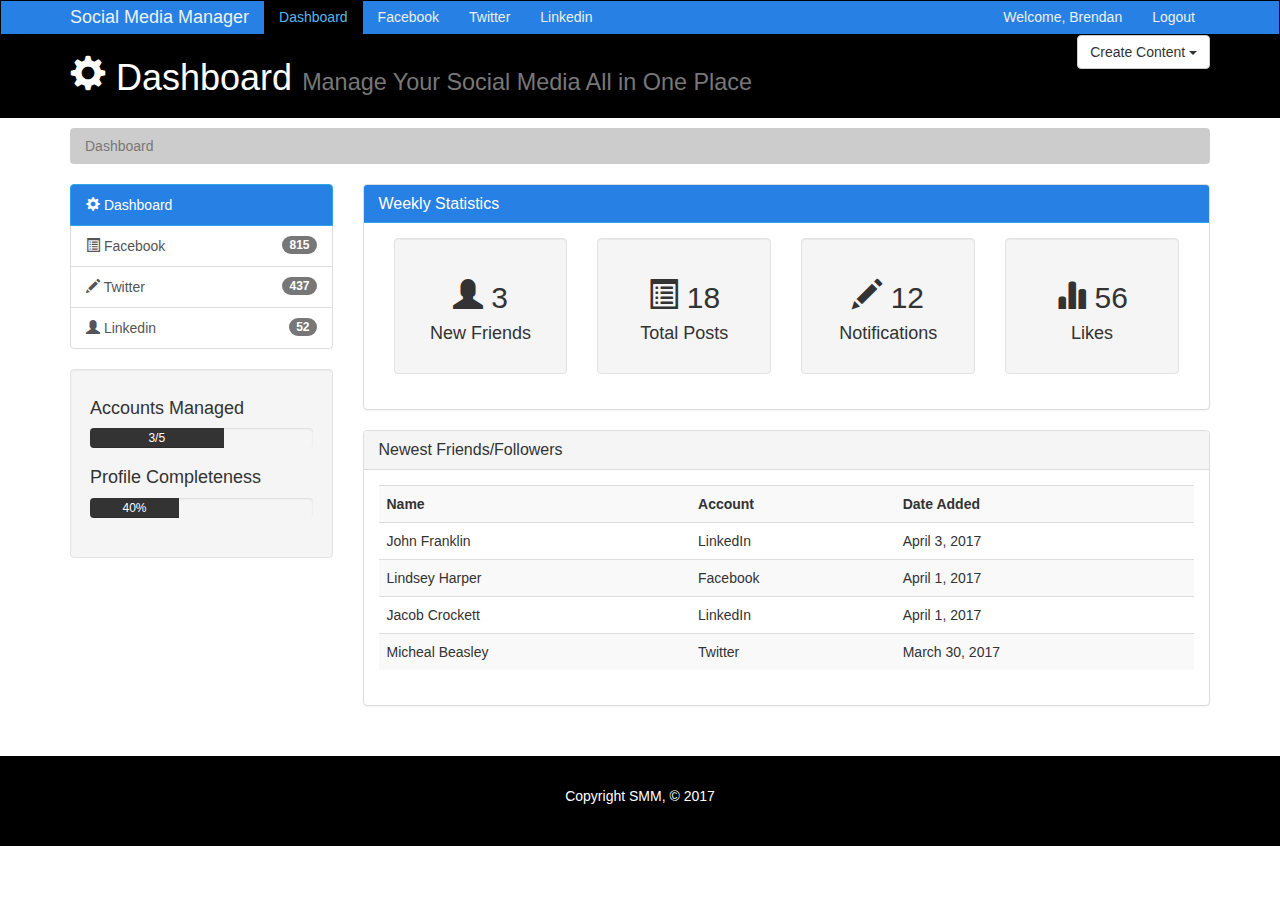
<file: index.html>
<!DOCTYPE html>
<html>
  <head>
    <meta charset="utf-8">
    <meta http-equiv="X-UA-Compatible" content="IE=edge">
    <meta name="viewport" content="width=device-width, initial-scale=1">
    <link href="https://maxcdn.bootstrapcdn.com/bootstrap/3.3.7/css/bootstrap.min.css" rel="stylesheet">
    <link href="https://fonts.googleapis.com/css?family=Oswald:400,600" rel="stylesheet">
    <link href="https://maxcdn.bootstrapcdn.com/font-awesome/4.7.0/css/font-awesome.min.css" rel="stylesheet">
        <link href="css/style.css" rel="stylesheet">
    <script src="https://cdn.ckeditor.com/4.6.2/standard/ckeditor.js"></script>
    <title>Social Media Manager | Dashboard</title>

  </head>

  <body>
    <!-- Navbar-->
    <nav class="navbar navbar-default">
      <div class="container">
        <div class="navbar-header">
          <button type="button" class="navbar-toggle collapsed" data-toggle="collapse"
           data-target="#navbar">
             <span class="sr-only">Toggle navigation</span>
             <span class="icon-bar"></span>
             <span class="icon-bar"></span>
             <span class="icon-bar"></span>
         </button>
         <a class="navbar-brand" href="#">Social Media Manager</a>
       </div>
       <div id="navbar" class="collapse navbar-collapse">
          <ul class="nav navbar-nav">
            <li class="active"><a href="index.html">Dashboard</a></li>
            <li><a href="facebook.html">Facebook</a></li>
            <li><a href="twitter.html">Twitter</a></li>
            <li><a href="linkedin.html">Linkedin</a></li>
          </ul>
          <ul class="nav navbar-nav navbar-right">
            <li><a href="index.html">Welcome, Brendan</a></li>
            <li><a href="login.html">Logout</a></li>
          </ul>
        </div>
      </div>
    </nav>

<!-- Header -->
  <header id="header">
    <div class="container">
      <div class="row">
        <div class="col-md-10">
          <h1><span class="glyphicon glyphicon-cog" aria-hidden="true"></span> Dashboard <small>Manage Your Social Media All in One Place</small></h1>
        </div>
        <div class="col-md-2">
          <div class="dropdown">
            <button class="btn btn-default dropdown-toggle" type="button" id="dropdownMenu1" data-toggle="dropdown" aria-haspopup="true" aria-expanded="true">
              Create Content
              <span class="caret"></span>
            </button>
            <ul class="dropdown-menu" aria-labelledby="dropdownMenu1">
              <li><a type="button" data-toggle="modal" data-target="#addPage">Facebook Post</a></li>
              <li><a href="#">Twitter Post</a></li>
              <li><a href="#">LinkedIn Post</a></li>
            </ul>
          </div>
        </div>
      </div>
    </div>
  </header>

<!-- Breadcrumb -->
<section id="breadcrumb">
  <div class="container">
    <ol class="breadcrumb">
      <li class="active">Dashboard</li>
    </ol>
  </div>
</section>

<!-- Main Area -->
<section id="main">
  <div class="container">
    <div class="row">
      <div class="col-md-3">
        <div class="list-group">
          <a href="#" class="list-group-item active main-color-bg">
            <span class="glyphicon glyphicon-cog" aria-hidden="true"></span> Dashboard
          </a>
          <a href="facebook.html" class="list-group-item"><span class="glyphicon glyphicon-list-alt" aria-hidden="true"></span> Facebook <span class="badge">815</a>
          <a href="twitter.html" class="list-group-item"><span class="glyphicon glyphicon-pencil" aria-hidden="true"></span> Twitter <span class="badge">437</a>
          <a href="linkedin.html" class="list-group-item"><span class="glyphicon glyphicon-user" aria-hidden="true"></span> Linkedin<span class="badge">52</a>
        </div>

        <div class="well">
          <h4>Accounts Managed</h4>
          <div class="progress">
            <div class="progress-bar" role="progressbar" aria-valuenow="60" aria-valuemin="0" aria-valuemax="100" style="width: 60%;">
              3/5
            </div>
          </div>
          <h4>Profile Completeness</h4>
          <div class="progress">
            <div class="progress-bar" role="progressbar" aria-valuenow="40" aria-valuemin="0" aria-valuemax="100" style="width: 40%;">
              40%
            </div>
          </div>

        </div>

      </div>
      <div class="col-md-9">
        <!-- Weekly Statistics -->
        <div class="panel panel-default">
          <div class="panel-heading main-color-bg">
            <h3 class="panel-title">Weekly Statistics</h3>
          </div>
          <div class="panel-body">
          <div class="col-md-3">
              <div class="well dash-box">
                <h2><span class="glyphicon glyphicon-user" aria-hidden="true"></span> 3</h2>
                <h4>New Friends</h4>
              </div>
          </div>
          <div class="col-md-3">
              <div class="well dash-box">
                <h2><span class="glyphicon glyphicon-list-alt" aria-hidden="true"></span> 18</h2>
                <h4>Total Posts</h4>
              </div>
          </div>
          <div class="col-md-3">
              <div class="well dash-box">
                <h2><span class="glyphicon glyphicon-pencil" aria-hidden="true"></span> 12</h2>
                <h4>Notifications</h4>
              </div>
          </div>
          <div class="col-md-3">
              <div class="well dash-box">
                <h2><span class="glyphicon glyphicon-stats" aria-hidden="true"></span> 56</h2>
                <h4>Likes</h4>
              </div>
          </div>
        </div>
      </div>
      <!-- Newest Friends -->
        <div class="panel panel-default">
          <div class="panel-heading">
            <h3 class="panel-title">Newest Friends/Followers</h3>
          </div>
          <div class="panel-body">
            <table class= "table table-striped table-hover">
              <tr>
                <th>Name</th>
                <th>Account</th>
                <th>Date Added</th>
              </tr>
              <tr>
                <td>John Franklin</td>
                <td>LinkedIn</td>
                <td>April 3, 2017</td>
              </tr>
              <tr>
                <td>Lindsey Harper</td>
                <td>Facebook</td>
                <td>April 1, 2017</td>
              </tr>
              <tr>
                <td>Jacob Crockett</td>
                <td>LinkedIn</td>
                <td>April 1, 2017</td>
              </tr>
              <tr>
                <td>Micheal Beasley</td>
                <td>Twitter</td>
                <td>March 30, 2017</td>
              </tr>
            </table>
          </div>
      </div>
  </div>
</section>

<footer id="footer">
  <p>Copyright SMM, &copy; 2017</p>
</footer>
      <!-- Modals -->

      <!-- Add Page -->
      <div class="modal fade" id="addPage" tabindex="-1" role="dialog" aria-labelledby="myModalLabel">
        <div class="modal-dialog" role="document">
          <div class="modal-content">
            <form>
            <div class="modal-header">
              <button type="button" class="close" data-dismiss="modal" aria-label="Close"><span aria-hidden="true">&times;</span></button>
              <h4 class="modal-title" id="myModalLabel">Add Page</h4>
            </div>
            <div class="modal-body">
              <div class="form-group">
                <label>Page Title</label>
                <input type="text" class="form-control" placeholder="Page Title">
              </div>
              <div class="form-group">
                <label>Page Body</label>
                <textarea name="editor1" class="form-control" placeholder="Page Body"></textarea>
              </div>
              <div class="checkbox">
                <label>
                  <input type="checkbox"> Published
                </label>
              </div>
              <div class="form-group">
                <label>Link</label>
                <input type="text" class="form-control" placeholder="Add link here">
              </div>

            </div>
            <div class="modal-footer">
              <button type="button" class="btn btn-default" data-dismiss="modal">Close</button>
              <button type="button" class="btn btn-primary">Save changes</button>
            </div>
          </form>
          </div>
        </div>
</div>







<script>
    CKEDITOR.replace( 'editor1' );
</script>
  <script
    src="https://code.jquery.com/jquery-3.2.1.min.js"
    integrity="sha256-hwg4gsxgFZhOsEEamdOYGBf13FyQuiTwlAQgxVSNgt4="
    crossorigin="anonymous"></script>
<script src="https://maxcdn.bootstrapcdn.com/bootstrap/3.3.7/js/bootstrap.min.js" integrity="sha384-Tc5IQib027qvyjSMfHjOMaLkfuWVxZxUPnCJA7l2mCWNIpG9mGCD8wGNIcPD7Txa" crossorigin="anonymous"></script>
  </body>
</html>
</file>
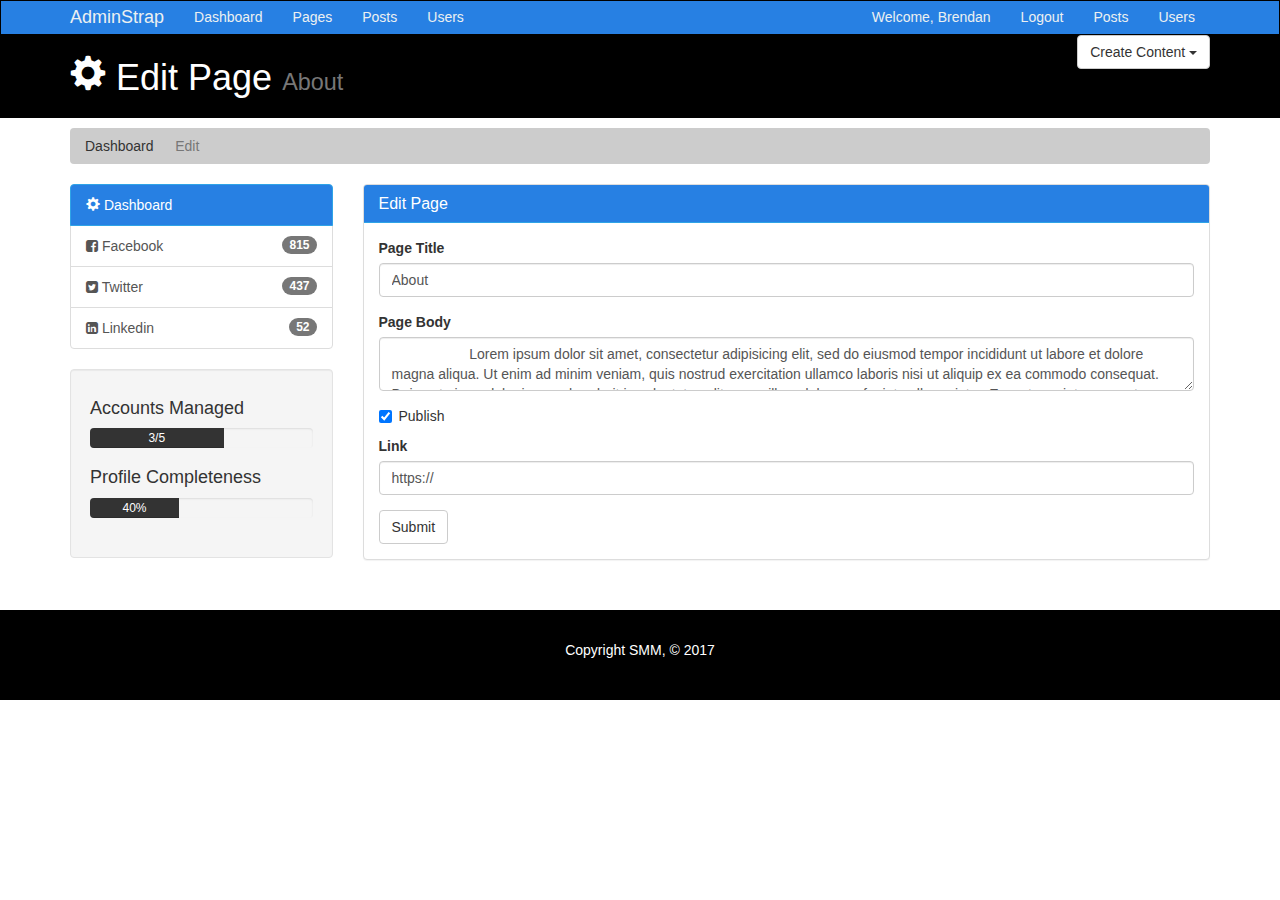
<file: edit.html>
<!DOCTYPE html>
<html>
  <head>
    <meta charset="utf-8">
    <meta http-equiv="X-UA-Compatible" content="IE=edge">
    <meta name="viewport" content="width=device-width, initial-scale=1">
    <link href="https://maxcdn.bootstrapcdn.com/bootstrap/3.3.7/css/bootstrap.min.css" rel="stylesheet">
    <link href="https://fonts.googleapis.com/css?family=Oswald:400,600" rel="stylesheet">
    <link href="https://maxcdn.bootstrapcdn.com/font-awesome/4.7.0/css/font-awesome.min.css" rel="stylesheet">
        <link href="css/style.css" rel="stylesheet">
    <script src="https://cdn.ckeditor.com/4.6.2/standard/ckeditor.js"></script>
    <title>Admin Area | Edit Page</title>

  </head>

  <body>
    <!-- Navbar-->
    <nav class="navbar navbar-default">
      <div class="container">
        <div class="navbar-header">
          <button typer="button" class="navbar-toggle collapsed" data-toggle="collapse"
           data-target="#navbar">
             <span class="sr-only">Toggle navigation</span>
             <span class="icon-bar"></span>
             <span class="icon-bar"></span>
             <span class="icon-bar"></span>
         </button>
         <a class="navbar-brand" href="#">AdminStrap</a>
       </div>
       <div id="navbar" class="collapse navbar-collapse">
          <ul class="nav navbar-nav">
            <li><a href="index.html">Dashboard</a></li>
            <li><a href="pages.html">Pages</a></li>
            <li><a href="posts.html">Posts</a></li>
            <li><a href="users.html">Users</a></li>
          </ul>
          <ul class="nav navbar-nav navbar-right">
            <li><a href="index.html">Welcome, Brendan</a></li>
            <li><a href="login.html">Logout</a></li>
            <li><a href="posts.html">Posts</a></li>
            <li><a href="users.html">Users</a></li>
          </ul>
        </div>
      </div>
    </nav>

<!-- Header -->
  <header id="header">
    <div class="container">
      <div class="row">
        <div class="col-md-10">
          <h1><span class="glyphicon glyphicon-cog" aria-hidden="true"></span> Edit Page <small> About</small></h1>
        </div>
        <div class="col-md-2">
          <div class="dropdown">
            <button class="btn btn-default dropdown-toggle" type="button" id="dropdownMenu1" data-toggle="dropdown" aria-haspopup="true" aria-expanded="true">
              Create Content
              <span class="caret"></span>
            </button>
            <ul class="dropdown-menu" aria-labelledby="dropdownMenu1">
              <li><a type="button" data-toggle="modal" data-target="#addPage">Facebook Post</a></li>
              <li><a type="button" data-toggle="modal" data-target="#addPage">Twitter Post</a></li>
              <li><a type="button" data-toggle="modal" data-target="#addPage">LinkedIn Post</a></li>
            </ul>
          </div>
        </div>
      </div>
    </div>
  </header>

<!-- Breadcrumb -->
<section id="breadcrumb">
  <div class="container">
    <ol class="breadcrumb">
      <li><a href="index.html">Dashboard</a></li>
      <li class="active">Edit</li>
    </ol>
  </div>
</section>

<!-- Main Area -->
<section id="main">
  <div class="container">
    <div class="row">
      <div class="col-md-3">
        <div class="list-group">
          <a href="#" class="list-group-item active main-color-bg">
            <span class="glyphicon glyphicon-cog" aria-hidden="true"></span> Dashboard
          </a>
          <a href="facebook.html" class="list-group-item"><i class="fa fa-facebook-square" aria-hidden="true"></i> Facebook <span class="badge">815</a>
          <a href="twitter.html" class="list-group-item"><i class="fa fa-twitter-square" aria-hidden="true"></i> Twitter <span class="badge">437</a>
          <a href="linkedin.html" class="list-group-item"><i class="fa fa-linkedin-square" aria-hidden="true"></i> Linkedin<span class="badge">52</a>
        </div>

        <div class="well">
          <h4>Accounts Managed</h4>
          <div class="progress">
            <div class="progress-bar" role="progressbar" aria-valuenow="60" aria-valuemin="0" aria-valuemax="100" style="width: 60%;">
              3/5
            </div>
          </div>
          <h4>Profile Completeness</h4>
          <div class="progress">
            <div class="progress-bar" role="progressbar" aria-valuenow="40" aria-valuemin="0" aria-valuemax="100" style="width: 40%;">
              40%
            </div>
          </div>

        </div>

      </div>
      <div class="col-md-9">
        <!-- Website Overview -->
        <div class="panel panel-default">
          <div class="panel-heading main-color-bg">
            <h3 class="panel-title">Edit Page</h3>
          </div>
          <div class="panel-body">
            <form>
              <div class="form-group">
                <label>Page Title</label>
                <input type="text" class="form-control" placeholder="Page Title" value="About">
              </div>
              <div class="form-group">
                <label>Page Body</label>
                <textarea name="editor1" class="form-control" placeholder="Page Body">
                    Lorem ipsum dolor sit amet, consectetur adipisicing elit, sed do eiusmod tempor incididunt ut labore et dolore magna aliqua. Ut enim ad minim veniam, quis nostrud exercitation ullamco laboris nisi ut aliquip ex ea commodo consequat. Duis aute irure dolor in reprehenderit in voluptate velit esse cillum dolore eu fugiat nulla pariatur. Excepteur sint occaecat cupidatat non proident, sunt in culpa qui officia deserunt mollit anim id est laborum.
                </textarea>

              </div>
              <div class="checkbox">
                <label>
                  <input type="checkbox" checked> Publish
                </label>
              </div>
              <div class="form-group">
                <label>Link</label>
                <input type="text" class="form-control" placeholder="Add Link" value="https:// ">
              </div>
              <input type="submit" class="btn btn-default" value="Submit">
            </form>
          </div>
        </div>
      </div>
</section>

      <!-- Modals -->
      <footer id="footer">
        <p>Copyright SMM, &copy; 2017</p>
      </footer>
      <!-- Add Page -->
      <div class="modal fade" id="addPage" tabindex="-1" role="dialog" aria-labelledby="myModalLabel">
        <div class="modal-dialog" role="document">
          <div class="modal-content">
            <form>
            <div class="modal-header">
              <button type="button" class="close" data-dismiss="modal" aria-label="Close"><span aria-hidden="true">&times;</span></button>
              <h4 class="modal-title" id="myModalLabel">Create Post</h4>
            </div>
            <div class="modal-body">
              <div class="form-group">
                <label>Post Title</label>
                <input type="text" class="form-control" placeholder="Page Title">
              </div>
              <div class="form-group">
                <label>Content</label>
                <textarea name="editor1" class="form-control" placeholder="Page Body"></textarea>
              </div>
              <div class="checkbox">
                <label>
                  <input type="checkbox"> Publish
                </label>
              </div>
              <div class="form-group">
                <label>Link</label>
                <input type="text" class="form-control" placeholder="Add link here...">
              </div>

            </div>
            <div class="modal-footer">
              <button type="button" class="btn btn-default" data-dismiss="modal">Close</button>
              <button type="button" class="btn btn-primary">Save changes</button>
            </div>
          </form>
          </div>
        </div>
</div>







<script>
    CKEDITOR.replace( 'editor1' );
</script>
  <script
    src="https://code.jquery.com/jquery-3.2.1.min.js"
    integrity="sha256-hwg4gsxgFZhOsEEamdOYGBf13FyQuiTwlAQgxVSNgt4="
    crossorigin="anonymous"></script>
<script src="https://maxcdn.bootstrapcdn.com/bootstrap/3.3.7/js/bootstrap.min.js" integrity="sha384-Tc5IQib027qvyjSMfHjOMaLkfuWVxZxUPnCJA7l2mCWNIpG9mGCD8wGNIcPD7Txa" crossorigin="anonymous"></script>
  </body>
</html>
</file>
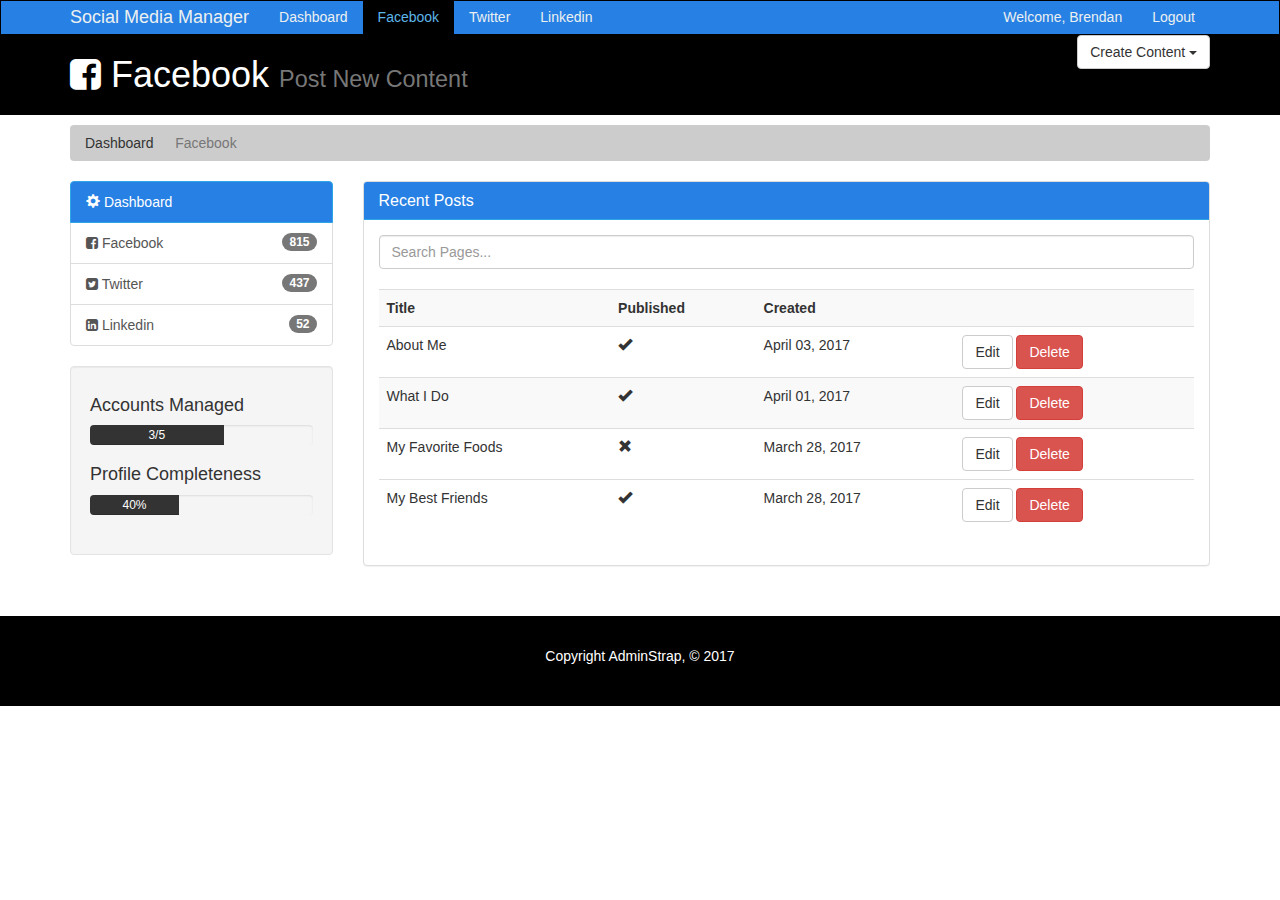
<file: facebook.html>
<!DOCTYPE html>
<html>
  <head>
    <meta charset="utf-8">
    <meta http-equiv="X-UA-Compatible" content="IE=edge">
    <meta name="viewport" content="width=device-width, initial-scale=1">
    <link href="https://maxcdn.bootstrapcdn.com/bootstrap/3.3.7/css/bootstrap.min.css" rel="stylesheet">
    <link href="https://fonts.googleapis.com/css?family=Oswald:400,600" rel="stylesheet">
    <link href="https://maxcdn.bootstrapcdn.com/font-awesome/4.7.0/css/font-awesome.min.css" rel="stylesheet">
        <link href="css/style.css" rel="stylesheet">
    <script src="https://cdn.ckeditor.com/4.6.2/standard/ckeditor.js"></script>
    <title>Admin Area | Pages</title>

  </head>

  <body>
    <!-- Navbar-->
    <nav class="navbar navbar-default">
      <div class="container">
        <div class="navbar-header">
          <button typer="button" class="navbar-toggle collapsed" data-toggle="collapse"
           data-target="#navbar">
             <span class="sr-only">Toggle navigation</span>
             <span class="icon-bar"></span>
             <span class="icon-bar"></span>
             <span class="icon-bar"></span>
         </button>
         <a class="navbar-brand" href="#">Social Media Manager</a>
       </div>
       <div id="navbar" class="collapse navbar-collapse">
          <ul class="nav navbar-nav">
            <li><a href="index.html">Dashboard</a></li>
            <li class="active"><a href="pages.html">Facebook</a></li>
            <li><a href="twitter.html">Twitter</a></li>
            <li><a href="linkedin.html">Linkedin</a></li>
          </ul>
          <ul class="nav navbar-nav navbar-right">
            <li><a href="index.html">Welcome, Brendan</a></li>
            <li><a href="login.html">Logout</a></li>
          </ul>
        </div>
      </div>
    </nav>

<!-- Header -->
  <header id="header">
    <div class="container">
      <div class="row">
        <div class="col-md-10">
          <h1><i class= "fa fa-facebook-square" aria-hidden="true"></i> Facebook <small> Post New Content</small></h1>
        </div>
        <div class="col-md-2">
          <div class="dropdown">
            <button class="btn btn-default dropdown-toggle" type="button" id="dropdownMenu1" data-toggle="dropdown" aria-haspopup="true" aria-expanded="true">
              Create Content
              <span class="caret"></span>
            </button>
            <ul class="dropdown-menu" aria-labelledby="dropdownMenu1">
              <li><a type="button" data-toggle="modal" data-target="#addPage">Facebook Post</a></li>
              <li><a type="button" data-toggle="modal" data-target="#addPage">Twitter Post</a></li>
              <li><a type="button" data-toggle="modal" data-target="#addPage">LinkedIn Post</a></li>
            </ul>
          </div>
        </div>
      </div>
    </div>
  </header>

<!-- Breadcrumb -->
<section id="breadcrumb">
  <div class="container">
    <ol class="breadcrumb">
      <li><a href="index.html">Dashboard</a></li>
      <li class="active">Facebook</li>
    </ol>
  </div>
</section>

<!-- Main Area -->
<section id="main">
  <div class="container">
    <div class="row">
      <div class="col-md-3">
        <div class="list-group">
          <a href="#" class="list-group-item active main-color-bg">
            <span class="glyphicon glyphicon-cog" aria-hidden="true"></span> Dashboard
          </a>
          <a href="facebook.html" class="list-group-item"><i class="fa fa-facebook-square" aria-hidden="true"></i> Facebook <span class="badge">815</a>
          <a href="twitter.html" class="list-group-item"><i class="fa fa-twitter-square" aria-hidden="true"></i> Twitter <span class="badge">437</a>
          <a href="linkedin.html" class="list-group-item"><i class="fa fa-linkedin-square" aria-hidden="true"></i> Linkedin<span class="badge">52</a>
        </div>

        <div class="well">
          <h4>Accounts Managed</h4>
          <div class="progress">
            <div class="progress-bar" role="progressbar" aria-valuenow="60" aria-valuemin="0" aria-valuemax="100" style="width: 60%;">
              3/5
            </div>
          </div>
          <h4>Profile Completeness</h4>
          <div class="progress">
            <div class="progress-bar" role="progressbar" aria-valuenow="40" aria-valuemin="0" aria-valuemax="100" style="width: 40%;">
              40%
            </div>
          </div>

        </div>

      </div>
      <div class="col-md-9">
        <!-- Website Overview -->
        <div class="panel panel-default">
          <div class="panel-heading main-color-bg">
            <h3 class="panel-title">Recent Posts</h3>
          </div>
          <div class="panel-body">
              <div class="row">
                <div class="col-md-12">
                  <input class="form-control" type="text" placeholder="Search Pages...">
        </div>
      </div>
      <br>
      <table class= "table table-striped table-hover">
        <tr>
          <th>Title</th>
          <th>Published</th>
          <th>Created</th>
          <th></th>
        </tr>
        <tr>
          <td>About Me</td>
          <td><span class="glyphicon glyphicon-ok" aria-hidden="true"></span></td>
          <td>April 03, 2017</td>
          <td><a class="btn btn-default" href="edit.html">Edit</a> <a class="btn btn-danger" href="#">Delete</a></td>
        </tr>
        <tr>
          <td>What I Do</td>
          <td><span class="glyphicon glyphicon-ok" aria-hidden="true"></span></td>
          <td>April 01, 2017</td>
          <td><a class="btn btn-default" href="edit.html">Edit</a> <a class="btn btn-danger" href="#">Delete</a></td>
        </tr>
        <tr>
          <td>My Favorite Foods</td>
          <td><span class="glyphicon glyphicon-remove" aria-hidden="true"></span></td>
          <td>March 28, 2017</td>
          <td><a class="btn btn-default" href="edit.html">Edit</a> <a class="btn btn-danger" href="#">Delete</a></td>
        </tr>
        <tr>
          <tr>
            <td>My Best Friends</td>
            <td><span class="glyphicon glyphicon-ok" aria-hidden="true"></span></td>
            <td>March 28, 2017</td>
            <td><a class="btn btn-default" href="edit.html">Edit</a> <a class="btn btn-danger" href="#">Delete</a></td>
          </tr>
      </table>
    </div>
  </div>
</section>

      <!-- Modals -->
      <footer id="footer">
        <p>Copyright AdminStrap, &copy; 2017</p>
      </footer>
      <!-- Add Page -->
      <div class="modal fade" id="addPage" tabindex="-1" role="dialog" aria-labelledby="myModalLabel">
        <div class="modal-dialog" role="document">
          <div class="modal-content">
            <form>
            <div class="modal-header">
              <button type="button" class="close" data-dismiss="modal" aria-label="Close"><span aria-hidden="true">&times;</span></button>
              <h4 class="modal-title" id="myModalLabel">Create Post</h4>
            </div>
            <div class="modal-body">
              <div class="form-group">
                <label>Post Title</label>
                <input type="text" class="form-control" placeholder="Page Title">
              </div>
              <div class="form-group">
                <label>Content</label>
                <textarea name="editor1" class="form-control" placeholder="Page Body"></textarea>
              </div>
              <div class="checkbox">
                <label>
                  <input type="checkbox"> Publish
                </label>
              </div>
              <div class="form-group">
                <label>Link</label>
                <input type="text" class="form-control" placeholder="Add link here...">
              </div>

            </div>
            <div class="modal-footer">
              <button type="button" class="btn btn-default" data-dismiss="modal">Close</button>
              <button type="button" class="btn btn-primary">Save changes</button>
            </div>
          </form>
          </div>
        </div>
</div>







<script>
    CKEDITOR.replace( 'editor1' );
</script>
  <script
    src="https://code.jquery.com/jquery-3.2.1.min.js"
    integrity="sha256-hwg4gsxgFZhOsEEamdOYGBf13FyQuiTwlAQgxVSNgt4="
    crossorigin="anonymous"></script>
<script src="https://maxcdn.bootstrapcdn.com/bootstrap/3.3.7/js/bootstrap.min.js" integrity="sha384-Tc5IQib027qvyjSMfHjOMaLkfuWVxZxUPnCJA7l2mCWNIpG9mGCD8wGNIcPD7Txa" crossorigin="anonymous"></script>
  </body>
</html>
</file>
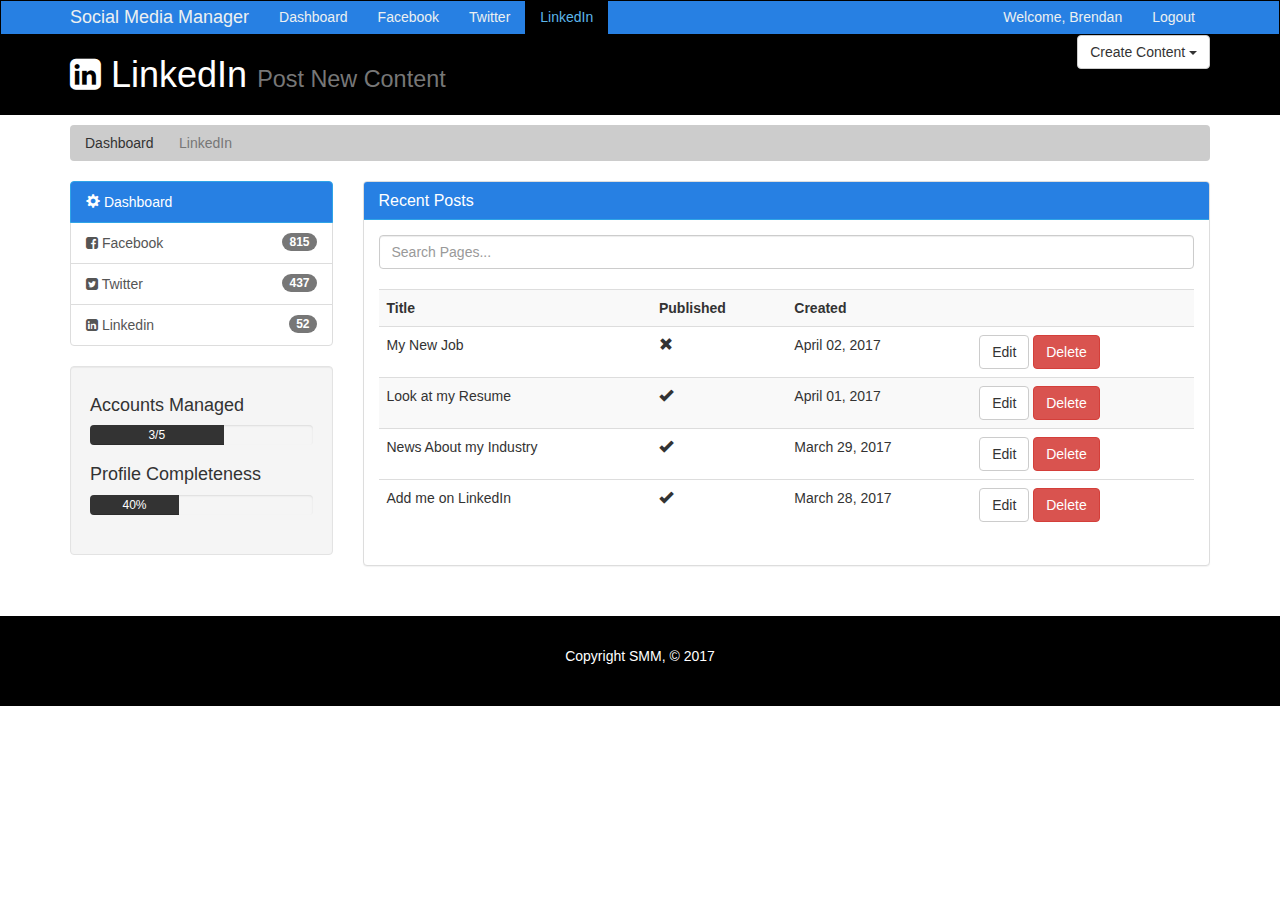
<file: linkedin.html>
<!DOCTYPE html>
<html>
  <head>
    <meta charset="utf-8">
    <meta http-equiv="X-UA-Compatible" content="IE=edge">
    <meta name="viewport" content="width=device-width, initial-scale=1">
    <link href="https://maxcdn.bootstrapcdn.com/bootstrap/3.3.7/css/bootstrap.min.css" rel="stylesheet">
    <link href="https://fonts.googleapis.com/css?family=Oswald:400,600" rel="stylesheet">
    <link href="https://maxcdn.bootstrapcdn.com/font-awesome/4.7.0/css/font-awesome.min.css" rel="stylesheet">
        <link href="css/style.css" rel="stylesheet">
    <script src="https://cdn.ckeditor.com/4.6.2/standard/ckeditor.js"></script>
    <title>Social Media Manager | Twitter</title>

  </head>

  <body>
    <!-- Navbar-->
    <nav class="navbar navbar-default">
      <div class="container">
        <div class="navbar-header">
          <button typer="button" class="navbar-toggle collapsed" data-toggle="collapse"
           data-target="#navbar">
             <span class="sr-only">Toggle navigation</span>
             <span class="icon-bar"></span>
             <span class="icon-bar"></span>
             <span class="icon-bar"></span>
         </button>
         <a class="navbar-brand" href="#">Social Media Manager</a>
       </div>
       <div id="navbar" class="collapse navbar-collapse">
          <ul class="nav navbar-nav">
            <li><a href="index.html">Dashboard</a></li>
            <li><a href="facebook.html">Facebook</a></li>
            <li><a href="twitter.html">Twitter</a></li>
            <li class="active"><a href="linkedin.html">LinkedIn</a></li>
          </ul>
          <ul class="nav navbar-nav navbar-right">
            <li><a href="index.html">Welcome, Brendan</a></li>
            <li><a href="login.html">Logout</a></li>
          </ul>
        </div>
      </div>
    </nav>

<!-- Header -->
  <header id="header">
    <div class="container">
      <div class="row">
        <div class="col-md-10">
          <h1><i class= "fa fa-linkedin-square" aria-hidden="true"></i> LinkedIn <small> Post New Content</small></h1>
        </div>
        <div class="col-md-2">
          <div class="dropdown">
            <button class="btn btn-default dropdown-toggle" type="button" id="dropdownMenu1" data-toggle="dropdown" aria-haspopup="true" aria-expanded="true">
              Create Content
              <span class="caret"></span>
            </button>
            <ul class="dropdown-menu" aria-labelledby="dropdownMenu1">
              <li><a type="button" data-toggle="modal" data-target="#addPage">Facebook Post</a></li>
              <li><a href="#addPage">Twitter Post</a></li>
              <li><a href="#addPage">LinkedIn Post</a></li>
            </ul>
          </div>
        </div>
      </div>
    </div>
  </header>

<!-- Breadcrumb -->
<section id="breadcrumb">
  <div class="container">
    <ol class="breadcrumb">
      <li><a href="index.html">Dashboard</a></li>
      <li class="active"> LinkedIn</li>
    </ol>
  </div>
</section>

<!-- Main Area -->
<section id="main">
  <div class="container">
    <div class="row">
      <div class="col-md-3">
        <div class="list-group">
          <a href="#" class="list-group-item active main-color-bg">
            <span class="glyphicon glyphicon-cog" aria-hidden="true"></span> Dashboard
          </a>
          <a href="facebook.html" class="list-group-item"><i class="fa fa-facebook-square" aria-hidden="true"></i> Facebook <span class="badge">815</a>
          <a href="twitter.html" class="list-group-item"><i class="fa fa-twitter-square" aria-hidden="true"></i> Twitter <span class="badge">437</a>
          <a href="linkedin.html" class="list-group-item"><i class="fa fa-linkedin-square" aria-hidden="true"></i> Linkedin<span class="badge">52</a>
        </div>

        <div class="well">
          <h4>Accounts Managed</h4>
          <div class="progress">
            <div class="progress-bar" role="progressbar" aria-valuenow="60" aria-valuemin="0" aria-valuemax="100" style="width: 60%;">
              3/5
            </div>
          </div>
          <h4>Profile Completeness</h4>
          <div class="progress">
            <div class="progress-bar" role="progressbar" aria-valuenow="40" aria-valuemin="0" aria-valuemax="100" style="width: 40%;">
              40%
            </div>
          </div>

        </div>

      </div>
      <div class="col-md-9">
        <!-- Website Overview -->
        <div class="panel panel-default">
          <div class="panel-heading main-color-bg">
            <h3 class="panel-title">Recent Posts</h3>
          </div>
          <div class="panel-body">
              <div class="row">
                <div class="col-md-12">
                  <input class="form-control" type="text" placeholder="Search Pages...">
        </div>
      </div>
      <br>
      <table class= "table table-striped table-hover">
        <tr>
          <th>Title</th>
          <th>Published</th>
          <th>Created</th>
          <th></th>
        </tr>
        <tr>
          <td>My New Job</td>
          <td><span class="glyphicon glyphicon-remove" aria-hidden="true"></span></td>
          <td>April 02, 2017</td>
          <td><a class="btn btn-default" href="edit.html">Edit</a> <a class="btn btn-danger" href="#">Delete</a></td>
        </tr>
        <tr>
          <td>Look at my Resume</td>
          <td><span class="glyphicon glyphicon-ok" aria-hidden="true"></span></td>
          <td>April 01, 2017</td>
          <td><a class="btn btn-default" href="edit.html">Edit</a> <a class="btn btn-danger" href="#">Delete</a></td>
        </tr>
        <tr>
          <td>News About my Industry</td>
          <td><span class="glyphicon glyphicon-ok" aria-hidden="true"></span></td>
          <td>March 29, 2017</td>
          <td><a class="btn btn-default" href="edit.html">Edit</a> <a class="btn btn-danger" href="#">Delete</a></td>
        </tr>
        <tr>
          <tr>
            <td>Add me on LinkedIn</td>
            <td><span class="glyphicon glyphicon-ok" aria-hidden="true"></span></td>
            <td>March 28, 2017</td>
            <td><a class="btn btn-default" href="edit.html">Edit</a> <a class="btn btn-danger" href="#">Delete</a></td>
          </tr>
      </table>
    </div>
  </div>
</section>

      <!-- Modals -->
      <footer id="footer">
        <p>Copyright SMM, &copy; 2017</p>
      </footer>
      <!-- Add Page -->
      <div class="modal fade" id="addPage" tabindex="-1" role="dialog" aria-labelledby="myModalLabel">
        <div class="modal-dialog" role="document">
          <div class="modal-content">
            <form>
            <div class="modal-header">
              <button type="button" class="close" data-dismiss="modal" aria-label="Close"><span aria-hidden="true">&times;</span></button>
              <h4 class="modal-title" id="myModalLabel">Create Post</h4>
            </div>
            <div class="modal-body">
              <div class="form-group">
                <label>Post Title</label>
                <input type="text" class="form-control" placeholder="Page Title">
              </div>
              <div class="form-group">
                <label>Post Content</label>
                <textarea name="editor1" class="form-control" placeholder="Page Body"></textarea>
              </div>
              <div class="checkbox">
                <label>
                  <input type="checkbox"> Publish
                </label>
              </div>
              <div class="form-group">
                <label>Link</label>
                <input type="text" class="form-control" placeholder="Add link here">
              </div>


            </div>
            <div class="modal-footer">
              <button type="button" class="btn btn-default" data-dismiss="modal">Close</button>
              <button type="button" class="btn btn-primary">Save changes</button>
            </div>
          </form>
          </div>
        </div>
</div>







<script>
    CKEDITOR.replace( 'editor1' );
</script>
  <script
    src="https://code.jquery.com/jquery-3.2.1.min.js"
    integrity="sha256-hwg4gsxgFZhOsEEamdOYGBf13FyQuiTwlAQgxVSNgt4="
    crossorigin="anonymous"></script>
<script src="https://maxcdn.bootstrapcdn.com/bootstrap/3.3.7/js/bootstrap.min.js" integrity="sha384-Tc5IQib027qvyjSMfHjOMaLkfuWVxZxUPnCJA7l2mCWNIpG9mGCD8wGNIcPD7Txa" crossorigin="anonymous"></script>
  </body>
</html>
</file>
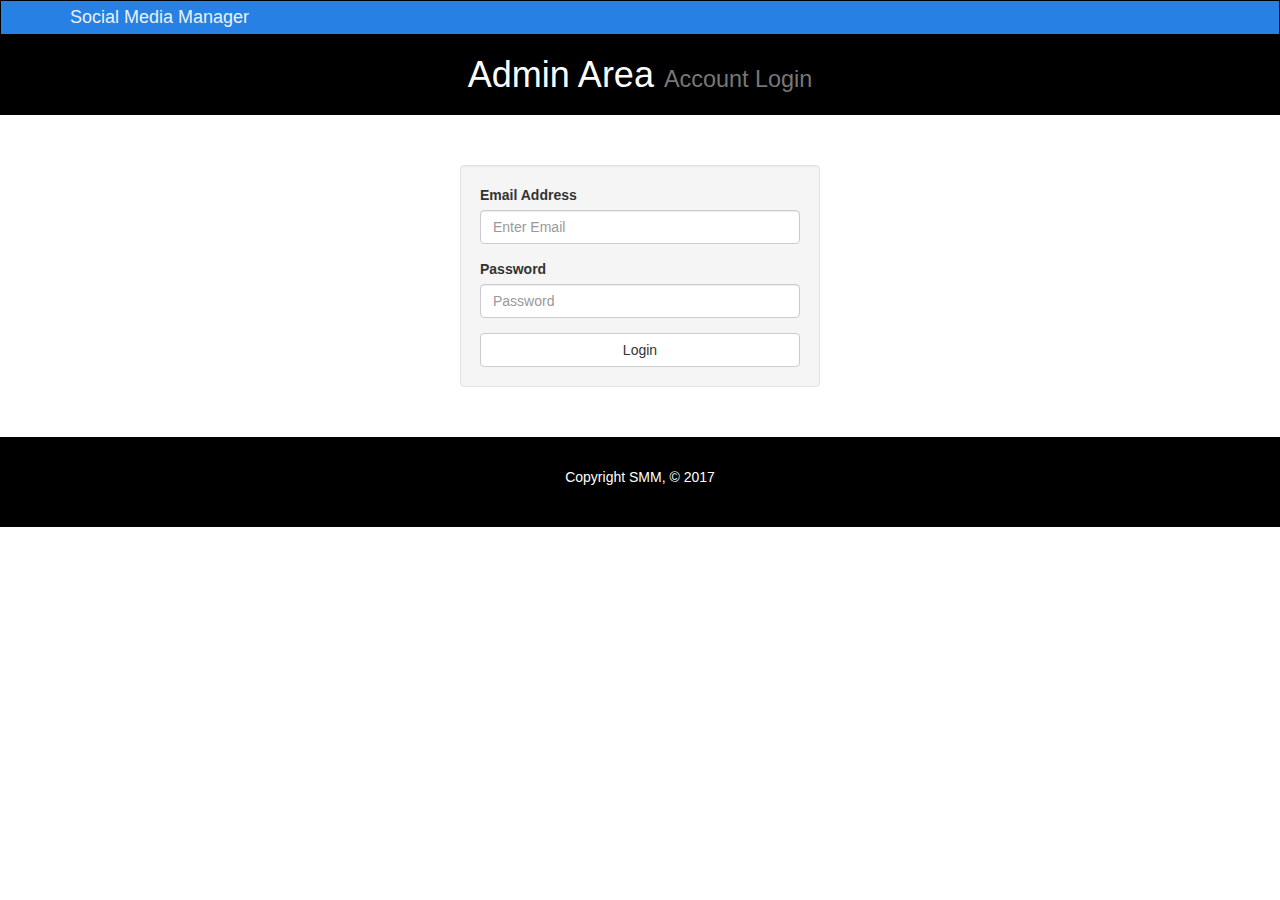
<file: login.html>
<!DOCTYPE html>
<html>
  <head>
    <meta charset="utf-8">
    <meta http-equiv="X-UA-Compatible" content="IE=edge">
    <meta name="viewport" content="width=device-width, initial-scale=1">
    <link href="https://maxcdn.bootstrapcdn.com/bootstrap/3.3.7/css/bootstrap.min.css" rel="stylesheet">
    <link href="https://fonts.googleapis.com/css?family=Oswald:400,600" rel="stylesheet">
    <link href="https://maxcdn.bootstrapcdn.com/font-awesome/4.7.0/css/font-awesome.min.css" rel="stylesheet">
        <link href="css/style.css" rel="stylesheet">
    <script src="https://cdn.ckeditor.com/4.6.2/standard/ckeditor.js"></script>
    <title>Admin Area | Account Login</title>

  </head>

  <body>
    <!-- Navbar-->
    <nav class="navbar navbar-default">
      <div class="container">
        <div class="navbar-header">
          <button typer="button" class="navbar-toggle collapsed" data-toggle="collapse"
           data-target="#navbar">
             <span class="sr-only">Toggle navigation</span>
             <span class="icon-bar"></span>
             <span class="icon-bar"></span>
             <span class="icon-bar"></span>
         </button>
         <a class="navbar-brand" href="#">Social Media Manager</a>
       </div>
       <div id="navbar" class="collapse navbar-collapse">

        </div>
      </div>
    </nav>

<!-- Header -->
  <header id="header">
    <div class="container">
      <div class="row">
        <div class="col-md-12">
          <h1 class="text-center">Admin Area <small> Account Login</small></h1>
        </div>

      </div>
    </div>
  </header>



<!-- Main Area -->
<section id="main">
  <div class="container">
    <div class="row">
      <br>
        <div class="col-md-4 col-md-offset-4">
          <form id="login" action="index.html" class="well">
            <div class="form-group">
              <label>Email Address</label>
              <input type="text" class="form-control" placeholder="Enter Email">
            </div>
            <div class="form-group">
              <label>Password</label>
              <input type="password" class="form-control" placeholder="Password">
            </div>
            <button type="submit" class="btn btn-default btn-block">Login</button>
          </form>
          </div>
        </div>
      </div>
</section>

      <!-- Modals -->
      <footer id="footer">
        <p>Copyright SMM, &copy; 2017</p>
      </footer>

<script>
    CKEDITOR.replace( 'editor1' );
</script>
  <script
    src="https://code.jquery.com/jquery-3.2.1.min.js"
    integrity="sha256-hwg4gsxgFZhOsEEamdOYGBf13FyQuiTwlAQgxVSNgt4="
    crossorigin="anonymous"></script>
<script src="https://maxcdn.bootstrapcdn.com/bootstrap/3.3.7/js/bootstrap.min.js" integrity="sha384-Tc5IQib027qvyjSMfHjOMaLkfuWVxZxUPnCJA7l2mCWNIpG9mGCD8wGNIcPD7Txa" crossorigin="anonymous"></script>
  </body>
</html>
</file>
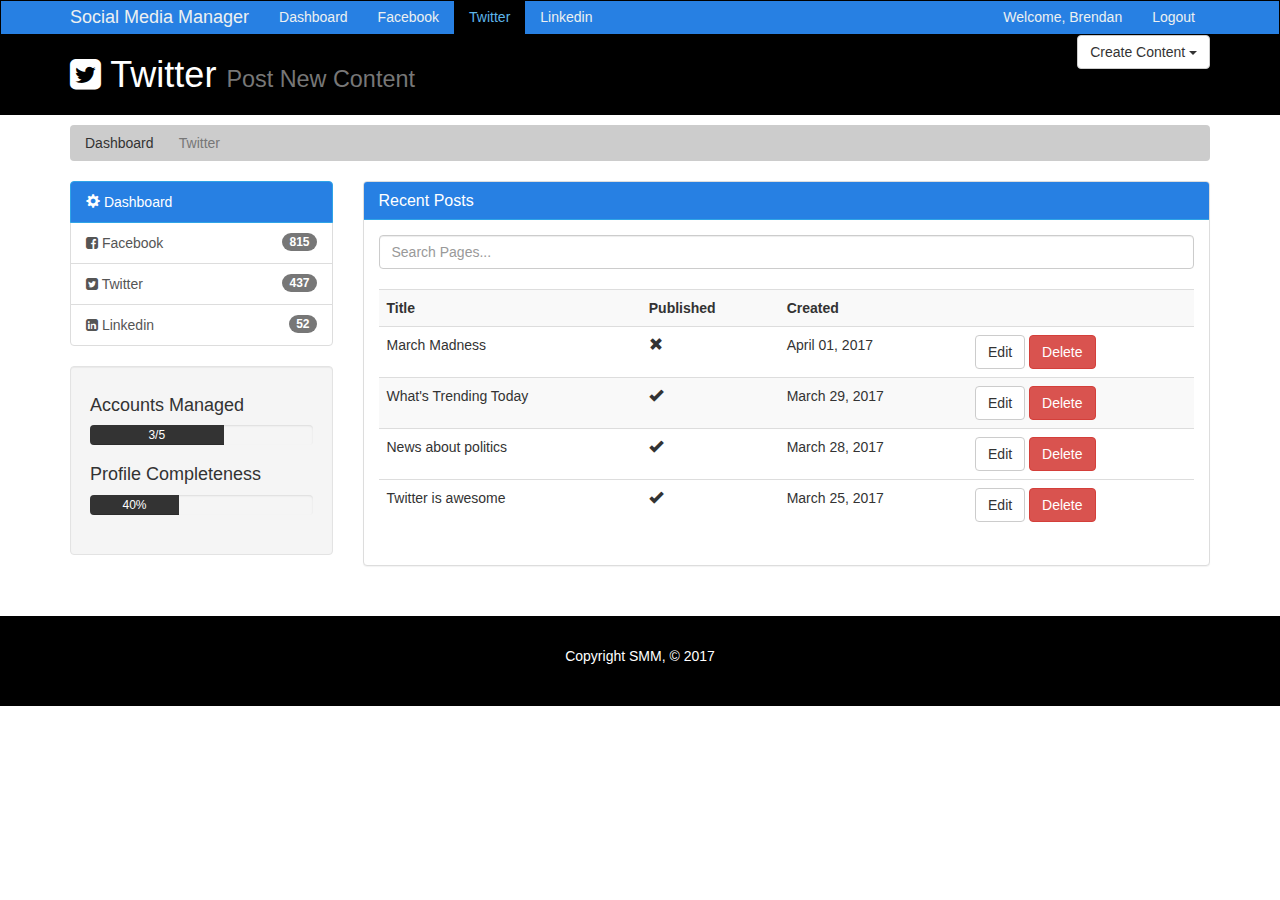
<file: twitter.html>
<!DOCTYPE html>
<html>
  <head>
    <meta charset="utf-8">
    <meta http-equiv="X-UA-Compatible" content="IE=edge">
    <meta name="viewport" content="width=device-width, initial-scale=1">
    <link href="https://maxcdn.bootstrapcdn.com/bootstrap/3.3.7/css/bootstrap.min.css" rel="stylesheet">
    <link href="https://fonts.googleapis.com/css?family=Oswald:400,600" rel="stylesheet">
    <link href="https://maxcdn.bootstrapcdn.com/font-awesome/4.7.0/css/font-awesome.min.css" rel="stylesheet">
        <link href="css/style.css" rel="stylesheet">
    <script src="https://cdn.ckeditor.com/4.6.2/standard/ckeditor.js"></script>
    <title>Social Media Manager | Twitter</title>

  </head>

  <body>
    <!-- Navbar-->
    <nav class="navbar navbar-default">
      <div class="container">
        <div class="navbar-header">
          <button typer="button" class="navbar-toggle collapsed" data-toggle="collapse"
           data-target="#navbar">
             <span class="sr-only">Toggle navigation</span>
             <span class="icon-bar"></span>
             <span class="icon-bar"></span>
             <span class="icon-bar"></span>
         </button>
         <a class="navbar-brand" href="#">Social Media Manager</a>
       </div>
       <div id="navbar" class="collapse navbar-collapse">
          <ul class="nav navbar-nav">
            <li><a href="index.html">Dashboard</a></li>
            <li><a href="facebook.html">Facebook</a></li>
            <li class="active"><a href="twitter.html">Twitter</a></li>
            <li><a href="linkedin.html">Linkedin</a></li>
          </ul>
          <ul class="nav navbar-nav navbar-right">
            <li><a href="index.html">Welcome, Brendan</a></li>
            <li><a href="login.html">Logout</a></li>
          </ul>
        </div>
      </div>
    </nav>

<!-- Header -->
  <header id="header">
    <div class="container">
      <div class="row">
        <div class="col-md-10">
          <h1><i class= "fa fa-twitter-square" aria-hidden="true"></i> Twitter <small> Post New Content</small></h1>
        </div>
        <div class="col-md-2">
          <div class="dropdown">
            <button class="btn btn-default dropdown-toggle" type="button" id="dropdownMenu1" data-toggle="dropdown" aria-haspopup="true" aria-expanded="true">
              Create Content
              <span class="caret"></span>
            </button>
            <ul class="dropdown-menu" aria-labelledby="dropdownMenu1">
              <li><a type="button" data-toggle="modal" data-target="#addPage">Facebook Post</a></li>
              <li><a href="#addPage">Twitter Post</a></li>
              <li><a href="#addPage">LinkedIn Post</a></li>
            </ul>
          </div>
        </div>
      </div>
    </div>
  </header>

<!-- Breadcrumb -->
<section id="breadcrumb">
  <div class="container">
    <ol class="breadcrumb">
      <li><a href="index.html">Dashboard</a></li>
      <li class="active"> Twitter</li>
    </ol>
  </div>
</section>

<!-- Main Area -->
<section id="main">
  <div class="container">
    <div class="row">
      <div class="col-md-3">
        <div class="list-group">
          <a href="#" class="list-group-item active main-color-bg">
            <span class="glyphicon glyphicon-cog" aria-hidden="true"></span> Dashboard
          </a>
          <a href="facebook.html" class="list-group-item"><i class="fa fa-facebook-square" aria-hidden="true"></i> Facebook <span class="badge">815</a>
          <a href="twitter.html" class="list-group-item"><i class="fa fa-twitter-square" aria-hidden="true"></i> Twitter <span class="badge">437</a>
          <a href="linkedin.html" class="list-group-item"><i class="fa fa-linkedin-square" aria-hidden="true"></i> Linkedin<span class="badge">52</a>
        </div>

        <div class="well">
          <h4>Accounts Managed</h4>
          <div class="progress">
            <div class="progress-bar" role="progressbar" aria-valuenow="60" aria-valuemin="0" aria-valuemax="100" style="width: 60%;">
              3/5
            </div>
          </div>
          <h4>Profile Completeness</h4>
          <div class="progress">
            <div class="progress-bar" role="progressbar" aria-valuenow="40" aria-valuemin="0" aria-valuemax="100" style="width: 40%;">
              40%
            </div>
          </div>

        </div>

      </div>
      <div class="col-md-9">
        <!-- Website Overview -->
        <div class="panel panel-default">
          <div class="panel-heading main-color-bg">
            <h3 class="panel-title">Recent Posts</h3>
          </div>
          <div class="panel-body">
              <div class="row">
                <div class="col-md-12">
                  <input class="form-control" type="text" placeholder="Search Pages...">
        </div>
      </div>
      <br>
      <table class= "table table-striped table-hover">
        <tr>
          <th>Title</th>
          <th>Published</th>
          <th>Created</th>
          <th></th>
        </tr>
        <tr>
          <td>March Madness</td>
          <td><span class="glyphicon glyphicon-remove" aria-hidden="true"></span></td>
          <td>April 01, 2017</td>
          <td><a class="btn btn-default" href="edit.html">Edit</a> <a class="btn btn-danger" href="#">Delete</a></td>
        </tr>
        <tr>
          <td>What's Trending Today</td>
          <td><span class="glyphicon glyphicon-ok" aria-hidden="true"></span></td>
          <td>March 29, 2017</td>
          <td><a class="btn btn-default" href="edit.html">Edit</a> <a class="btn btn-danger" href="#">Delete</a></td>
        </tr>
        <tr>
          <td>News about politics</td>
          <td><span class="glyphicon glyphicon-ok" aria-hidden="true"></span></td>
          <td>March 28, 2017</td>
          <td><a class="btn btn-default" href="edit.html">Edit</a> <a class="btn btn-danger" href="#">Delete</a></td>
        </tr>
        <tr>
          <tr>
            <td>Twitter is awesome</td>
            <td><span class="glyphicon glyphicon-ok" aria-hidden="true"></span></td>
            <td>March 25, 2017</td>
            <td><a class="btn btn-default" href="edit.html">Edit</a> <a class="btn btn-danger" href="#">Delete</a></td>
          </tr>
      </table>
    </div>
  </div>
</section>

      <!-- Modals -->
      <footer id="footer">
        <p>Copyright SMM, &copy; 2017</p>
      </footer>
      <!-- Add Page -->
      <div class="modal fade" id="addPage" tabindex="-1" role="dialog" aria-labelledby="myModalLabel">
        <div class="modal-dialog" role="document">
          <div class="modal-content">
            <form>
            <div class="modal-header">
              <button type="button" class="close" data-dismiss="modal" aria-label="Close"><span aria-hidden="true">&times;</span></button>
              <h4 class="modal-title" id="myModalLabel">Create Post</h4>
            </div>
            <div class="modal-body">
              <div class="form-group">
                <label>Post Title</label>
                <input type="text" class="form-control" placeholder="Page Title">
              </div>
              <div class="form-group">
                <label>Post Content</label>
                <textarea name="editor1" class="form-control" placeholder="Page Body"></textarea>
              </div>
              <div class="checkbox">
                <label>
                  <input type="checkbox"> Publish
                </label>
              </div>
              <div class="form-group">
                <label>Link</label>
                <input type="text" class="form-control" placeholder="Add link here">
              </div>


            </div>
            <div class="modal-footer">
              <button type="button" class="btn btn-default" data-dismiss="modal">Close</button>
              <button type="button" class="btn btn-primary">Save changes</button>
            </div>
          </form>
          </div>
        </div>
</div>







<script>
    CKEDITOR.replace( 'editor1' );
</script>
  <script
    src="https://code.jquery.com/jquery-3.2.1.min.js"
    integrity="sha256-hwg4gsxgFZhOsEEamdOYGBf13FyQuiTwlAQgxVSNgt4="
    crossorigin="anonymous"></script>
<script src="https://maxcdn.bootstrapcdn.com/bootstrap/3.3.7/js/bootstrap.min.js" integrity="sha384-Tc5IQib027qvyjSMfHjOMaLkfuWVxZxUPnCJA7l2mCWNIpG9mGCD8wGNIcPD7Txa" crossorigin="anonymous"></script>
  </body>
</html>
</file>
<file: css/style.css>
/* Global */

body{
  background::#f4f4f4;
}
  .navbar{
    min-height: 33px !important;
    margin-bottom: 0;
    border-radius: 0;
  }

.navbar-nav > li > a, .navbar-brand{
  padding-top: 6px !important;
  padding-bottom: 0 !important;
  height: 33px;
}

/* Color scheme from work.smarchal/twbscolor */
.navbar-default {
  background-color: #2780E3;
  border-color: #000000;
}
.navbar-default .navbar-brand {
  color: #ecf0f1;
}
.navbar-default .navbar-brand:hover,
.navbar-default .navbar-brand:focus {
  color: #5db6ea;
}
.navbar-default .navbar-text {
  color: #ecf0f1;
}
.navbar-default .navbar-nav > li > a {
  color: #ecf0f1;
}
.navbar-default .navbar-nav > li > a:hover,
.navbar-default .navbar-nav > li > a:focus {
  color: #5db6ea;
}
.navbar-default .navbar-nav > .active > a,
.navbar-default .navbar-nav > .active > a:hover,
.navbar-default .navbar-nav > .active > a:focus {
  color: #5db6ea;
  background-color: #000000;
}
.navbar-default .navbar-nav > .open > a,
.navbar-default .navbar-nav > .open > a:hover,
.navbar-default .navbar-nav > .open > a:focus {
  color: #5db6ea;
  background-color: #000000;
}
.navbar-default .navbar-toggle {
  border-color: #000000;
}
.navbar-default .navbar-toggle:hover,
.navbar-default .navbar-toggle:focus {
  background-color: #000000;
}
.navbar-default .navbar-toggle .icon-bar {
  background-color: #ecf0f1;
}
.navbar-default .navbar-collapse,
.navbar-default .navbar-form {
  border-color: #ecf0f1;
}
.navbar-default .navbar-link {
  color: #ecf0f1;
}
.navbar-default .navbar-link:hover {
  color: #5db6ea;
}

@media (max-width: 767px) {
  .navbar-default .navbar-nav .open .dropdown-menu > li > a {
    color: #ecf0f1;
  }
  .navbar-default .navbar-nav .open .dropdown-menu > li > a:hover,
  .navbar-default .navbar-nav .open .dropdown-menu > li > a:focus {
    color: #5db6ea;
  }
  .navbar-default .navbar-nav .open .dropdown-menu > .active > a,
  .navbar-default .navbar-nav .open .dropdown-menu > .active > a:hover,
  .navbar-default .navbar-nav .open .dropdown-menu > .active > a:focus {
    color: #5db6ea;
    background-color: #000000;
  }
}



.main-color-bg{
  background-color: #2780E3 !important;
  border-color: #2FA4E7 !important;
  color: #ffffff !important;
}

/* Header */
#header{
  background: #000000;
  color: #ffffff;
  padding-bottom: 10px;

}


/* Breadcrumb */
.breadcrumb{
  background: #cccccc;
  color: #333333;
  margin-top: 10px;
}
.breadcrumb a {
  color: #333333;
}

/* Progress Bar */

.progress-bar{
  background: #333333;
  color: #ffffff;
}

.dash-box{
  text-align: center;
  font-family: arial;
}


.dropdown .btn
{
  float: right;
}
.dropdown-menu{
  margin-top: 30px;
  float: right;
}
#login{
  margin-top: 30px;
}
/* Footer */

#footer{
  background: #000000;
  color: #ffffff;
  text-align: center;
  padding: 30px;
  margin-top: 30px;
}

@media (max-width: 767px) {
  .navbar-default .navbar-nav .open .dropdown-menu > li > a {
    color: #ecf0f1;
  }
  .navbar-default .navbar-nav .open .dropdown-menu > li > a:hover,
  .navbar-default .navbar-nav .open .dropdown-menu > li > a:focus {
    color: #ffbbbc;
  }
  .navbar-default .navbar-nav .open .dropdown-menu > .active > a,
  .navbar-default .navbar-nav .open .dropdown-menu > .active > a:hover,
  .navbar-default .navbar-nav .open .dropdown-menu > .active > a:focus {
    color: #ffbbbc;
    background-color: #c0392b;
  }
}






/* New Section */
/* New Section */
/* New Section */
/* New Section */
/* New Section */
/* New Section */
/* New Section */
/* New Section */
/* New Section */
/* New Section */
</file>
